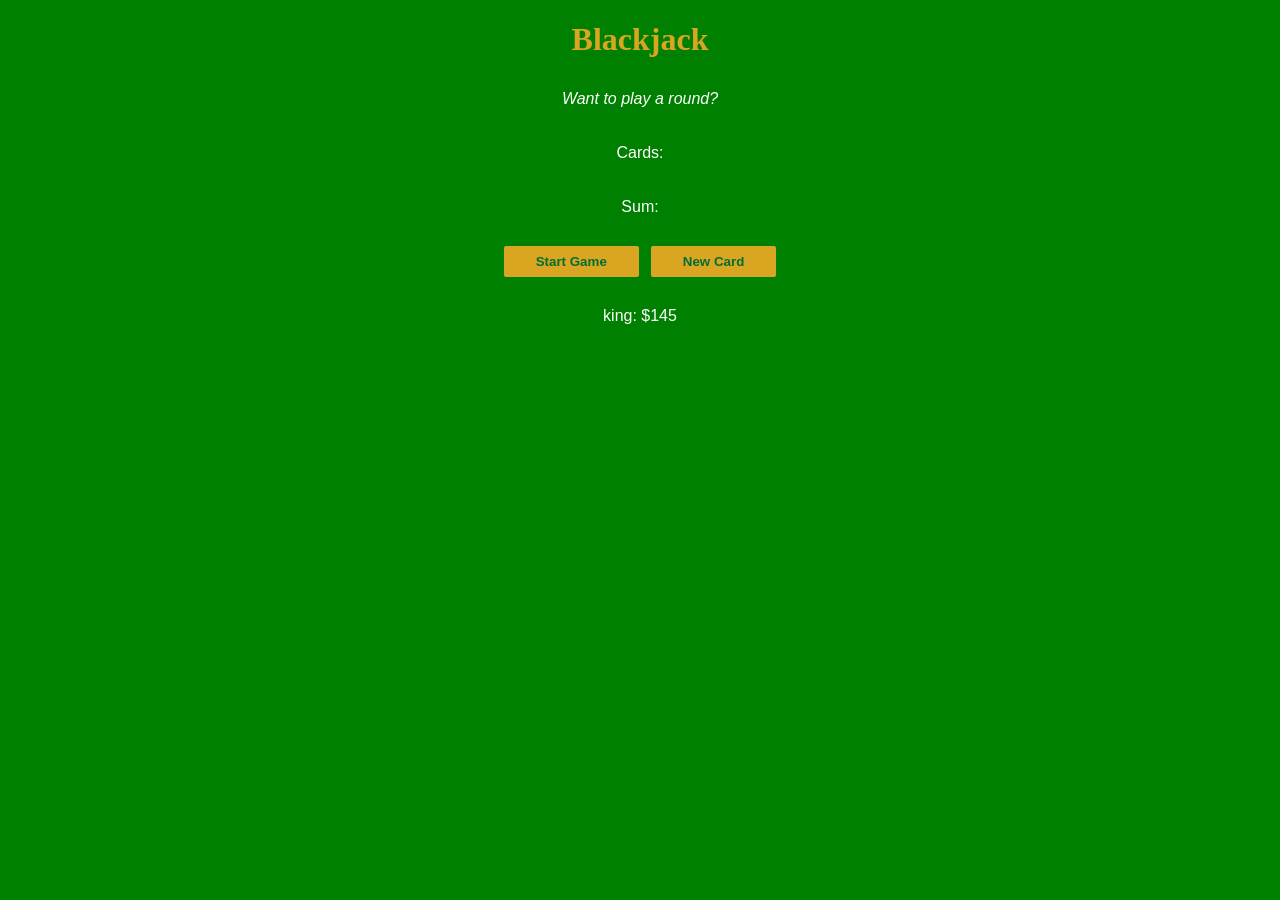
<file: index.html>
<!DOCTYPE html>
<html lang="en">
<head>
    <meta charset="UTF-8">
    <meta name="viewport" content="width=device-width, initial-scale=1.0">
    <title>Document</title>
    <link rel="stylesheet" href="index.css">
</head>
<body>
    <h1>Blackjack</h1>
    <p id="message-el">Want to play a round?</p>
    <p id="cards-el">Cards: </p>
    <p id="sum-el">Sum: </p>
    <button onclick="startGame()">Start Game</button>
    <button onclick="newcard()">New Card</button>
    <p id="player-el"></p>

    <script src="index.js"></script>
</body>
</html>
</file>
<file: index.css>
h1{
    color: goldenrod;
}

body {
    background-color: green;
    text-align: center;
    color: white;
    font-weight: bold;

}
p {
    font-family: Impact, Haettenschweiler, 'Arial Narrow Bold', sans-serif;
    border: 1rem;
    padding: 10px;
    font-weight: lighter;
}

button {
    background-color: goldenrod;
    border: none;
    padding: 0.5rem 2rem;
    color: #016f32;
    font-weight: bold;
    border-radius: 2px;
    margin: 4px;


}
#message-el {
    font-style: italic;
}
</file>
<file: black-jack/index.css>
h1{
    color: goldenrod;
}

body {
    background-color: green;
    text-align: center;
    color: white;
    font-weight: bold;

}
p {
    font-family: Impact, Haettenschweiler, 'Arial Narrow Bold', sans-serif;
    border: 1rem;
    padding: 10px;
    font-weight: lighter;
}

button {
    background-color: goldenrod;
    border: none;
    padding: 0.5rem 2rem;
    color: #016f32;
    font-weight: bold;
    border-radius: 2px;
    margin: 4px;


}
#message-el {
    font-style: italic;
}
</file>
